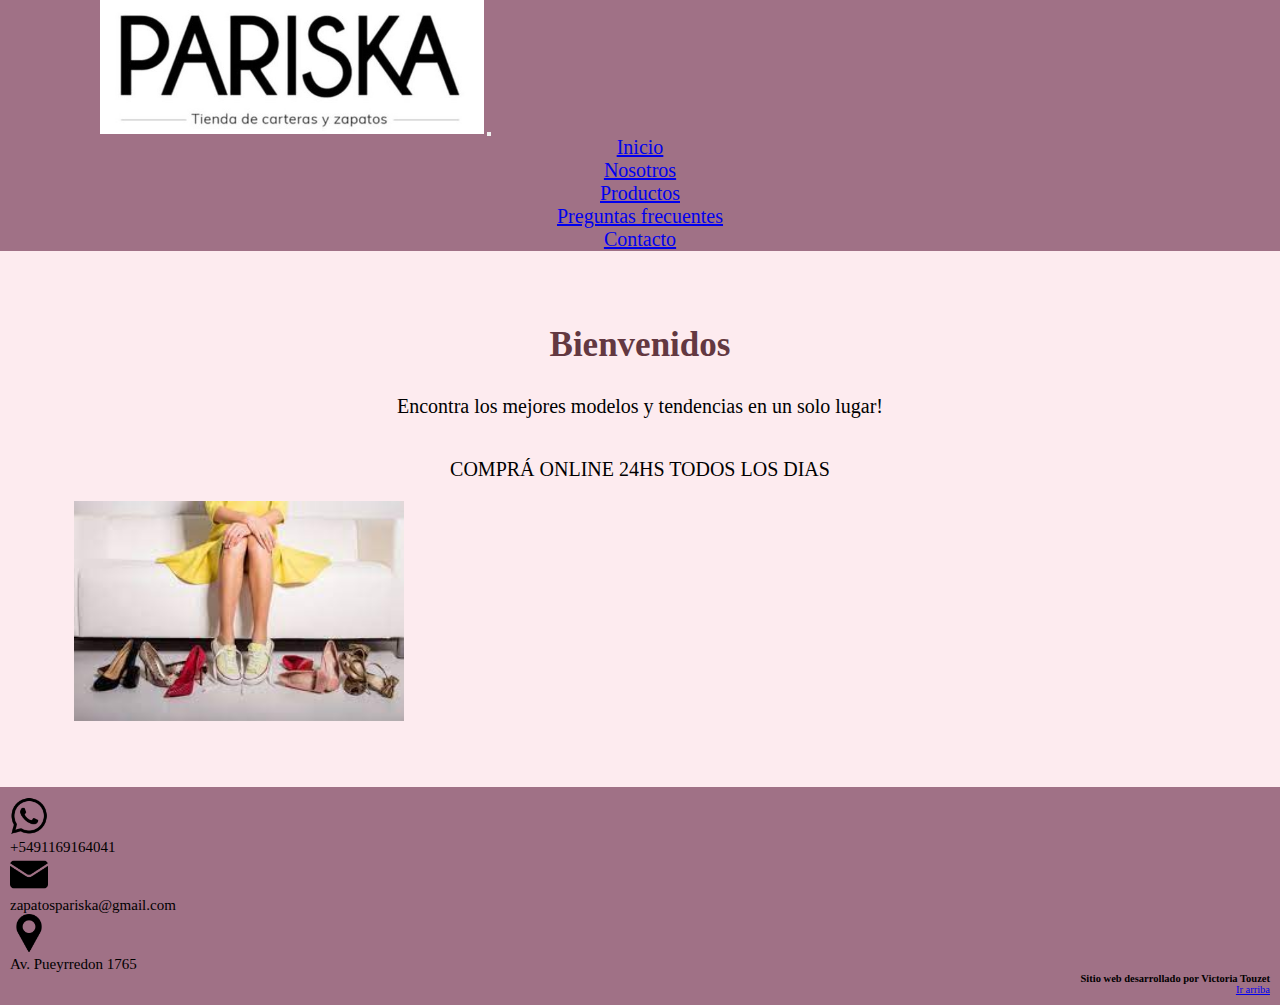
<file: index.html>
<!DOCTYPE html>
<html lang="en">

<head>
    <meta charset="UTF-8">
    <meta http-equiv="X-UA-Compatible" content="IE=edge">
    <meta name="viewport" content="width=device-width, initial-scale=1.0">
    <link href="https://cdn.jsdelivr.net/npm/bootstrap@5.1.0/dist/css/bootstrap.min.css" rel="stylesheet"
        integrity="sha384-KyZXEAg3QhqLMpG8r+8fhAXLRk2vvoC2f3B09zVXn8CA5QIVfZOJ3BCsw2P0p/We" crossorigin="anonymous">
    <link rel="stylesheet" href="css/style.css">
    <title>Inicio</title>
    <meta name="description"
        content= "La mejor variedad de zapatos, botas y zapatillas para mujer. Envíos a todo el país. Compra online las 24hs.">
    <meta name="keywords" content="zapatos, mujer, botas, envíos, variedad, tienda">
</head>

<body>

    <header>
        <nav class="navbar navbar-expand-lg navbar-light bg-light">
            <div class="container-fluid inicio">
                <img class="img-fluid" src="imagenes/logo.jpg" alt="logo">
                <button class="navbar-toggler" type="button" data-bs-toggle="collapse"
                    data-bs-target="#navbarNavAltMarkup" aria-controls="navbarNavAltMarkup" aria-expanded="false"
                    aria-label="Toggle navigation">
                    <span class="navbar-toggler-icon"></span>
                </button>
                <div class="collapse navbar-collapse" id="navbarNavAltMarkup">
                    <div class="navbar-nav navegador">
                        <a class="nav-link active text-white" aria-current="page" href="index.html">Inicio</a>
                        <a class="nav-link text-white" href="paginas/nosotros.html">Nosotros</a>
                        <a class="nav-link text-white" href="paginas/productos.html">Productos</a>
                        <a class="nav-link text-white" href="paginas/preguntasFrecuentes.html">Preguntas frecuentes</a>
                        <a class="nav-link text-white" href="paginas/contacto.html">Contacto</a>
                    </div>
                </div>
            </div>
        </nav>
    </header>

    <div class="container-fluid">
        <div class="row">
            <div class="col-xl-12 col-md-9 col-xs-3">
                <section class="d-flex justify-content-center bienvenidos">
                    <article>
                        <h1 class="bienvenidos__titulo"> Bienvenidos</h1>
                        <p class="bienvenidos__parrafo">Encontra los mejores modelos y tendencias en un solo lugar!</p>
                        <p class="bienvenidos__parrafo">COMPRÁ ONLINE 24HS TODOS LOS DIAS</p>
                    </article>
                    <article>
                        <img src="imagenes/zapatosindex.jfif" class="img-fluid" alt="zapatos inicio">
                    </article>
                </section>
            </div>
        </div>
    </div>

    <footer class="footer">
        <div class="container">
            <div class="row">
                <section class="footer__index">
                    <div class="d-flex flex-column footer__iconos">
                        <img src="imagenes/whatsapp.png" alt="whatsapp">
                        <p>+5491169164041</p>
                        <img src="imagenes/email.png" alt="email">
                        <p>zapatospariska@gmail.com</p>
                        <img src="imagenes/pin.png" alt="locación">
                        <p>Av. Pueyrredon 1765</p>
                    </div>
                </section>
            </div>
        </div>

        <section class="desarrollo">
            <p class="desarrollo__parrafo">Sitio web desarrollado por Victoria Touzet</p>
            <a href="#inicio">Ir arriba</a>
        </section>
    </footer>

    <script src="https://cdn.jsdelivr.net/npm/bootstrap@5.1.0/dist/js/bootstrap.bundle.min.js"
        integrity="sha384-U1DAWAznBHeqEIlVSCgzq+c9gqGAJn5c/t99JyeKa9xxaYpSvHU5awsuZVVFIhvj" crossorigin="anonymous">
    </script>
</body>

</html>
</file>
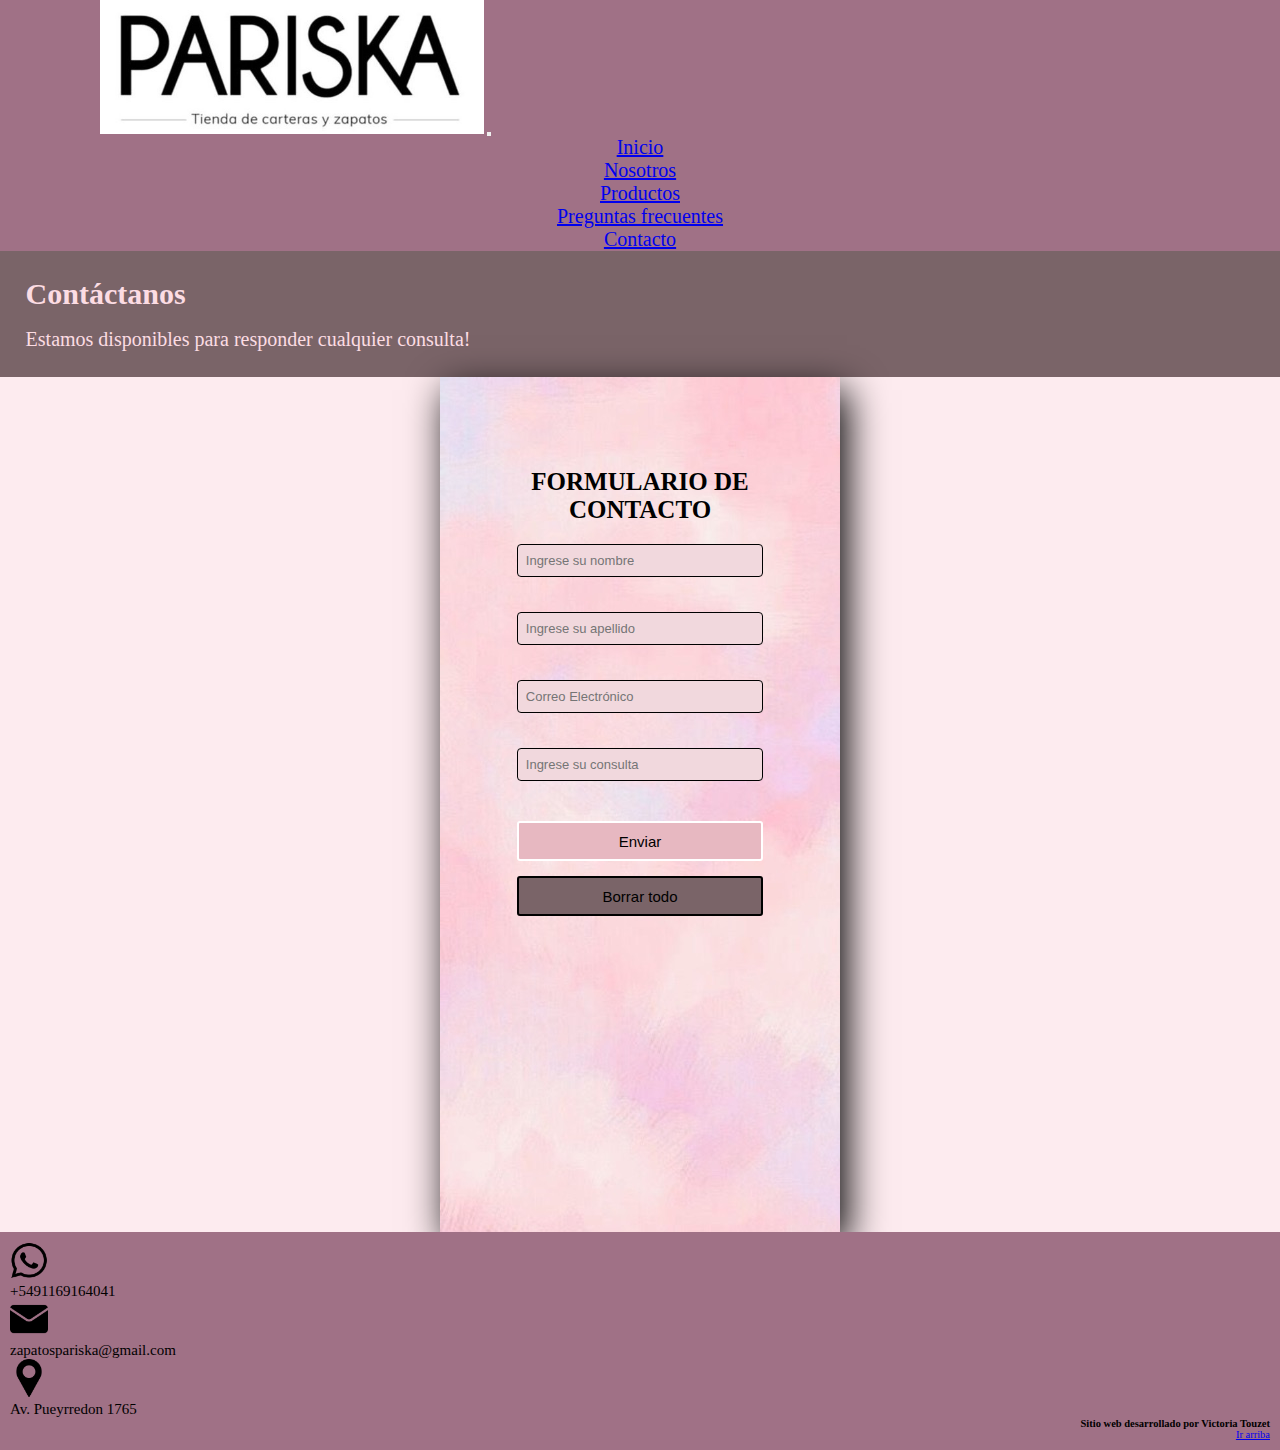
<file: paginas/contacto.html>
<!DOCTYPE html>
<html lang="en">

<head>
    <meta charset="UTF-8">
    <meta http-equiv="X-UA-Compatible" content="IE=edge">
    <meta name="viewport" content="width=device-width, initial-scale=1.0">
    <link href="https://cdn.jsdelivr.net/npm/bootstrap@5.1.0/dist/css/bootstrap.min.css" rel="stylesheet"
        integrity="sha384-KyZXEAg3QhqLMpG8r+8fhAXLRk2vvoC2f3B09zVXn8CA5QIVfZOJ3BCsw2P0p/We" crossorigin="anonymous">
    <link rel="stylesheet" href="../css/style.css">
    <title>Contacto</title>
    <meta name= "description" content= "Para más información, podes contactarte con nosotros dejando tus datos en el formulario o por nuestras redes sociales" >
    <meta name= "keywords" content= "preguntas, frecuentes, consulta, disponible, redes, formulario">
</head>

<body>
    <header>
        <nav class="navbar navbar-expand-lg navbar-light bg-light">
            <div class="container-fluid inicio">
                <img class="img-fluid" src="../imagenes/logo.jpg" alt="logo">
                <button class="navbar-toggler" type="button" data-bs-toggle="collapse"
                    data-bs-target="#navbarNavAltMarkup" aria-controls="navbarNavAltMarkup" aria-expanded="false"
                    aria-label="Toggle navigation">
                    <span class="navbar-toggler-icon"></span>
                </button>
                <div class="collapse navbar-collapse" id="navbarNavAltMarkup">
                    <div class="navbar-nav navegador">
                        <a class="nav-link active text-white" aria-current="page" href="../index.html">Inicio</a>
                        <a class="nav-link text-white" href="../paginas/nosotros.html">Nosotros</a>
                        <a class="nav-link text-white" href="../paginas/productos.html">Productos</a>
                        <a class="nav-link text-white" href="../paginas/preguntasFrecuentes.html">Preguntas frecuentes</a>
                        <a class="nav-link text-white" href="contacto.html">Contacto</a>
                    </div>
                </div>
            </div>
        </nav>
    </header>

    <section class="contacto">
        <h1 class="contacto__titulo">Contáctanos</h1>
        <p class="contacto__parrafo">Estamos disponibles para responder cualquier consulta!</p>
    </section>

    <section class="contact">
        <div class="contact__formulario">
            <h2 class="contact__titulo">Formulario de contacto</h2>
            <input class="control" required name="informacion" id="informacion" type="text"
                placeholder="Ingrese su nombre">
            <input class="control" required name="informacion" id="informacion" type="text"
                placeholder="Ingrese su apellido">
            <input class="control" required name="correo" id="correo" type="email" placeholder="Correo Electrónico">
            <input class="control" required name="informacion" id="informacion" type="text"
                placeholder="Ingrese su consulta">
            <button class="botonEnviar">Enviar</button>
            <button class="botonBorrar">Borrar todo</button>
        </div>
    </section>

    <footer class="footer">
        <div class="container">
            <div class="row">
                <section class="footer__index">
                    <div class="d-flex flex-column footer__iconos">
                        <img src="../imagenes/whatsapp.png" alt="whatsapp">
                        <p>+5491169164041</p>
                        <img src="../imagenes/email.png" alt="email">
                        <p>zapatospariska@gmail.com</p>
                        <img src="../imagenes/pin.png" alt="locación">
                        <p>Av. Pueyrredon 1765</p>
                    </div>
                </section>
            </div>
        </div>

        <section class="desarrollo">
            <p class= "desarrollo__parrafo">Sitio web desarrollado por Victoria Touzet</p>
            <a href="#inicio">Ir arriba</a>
        </section>
    </footer>

    <script src="https://cdn.jsdelivr.net/npm/bootstrap@5.1.0/dist/js/bootstrap.bundle.min.js"
        integrity="sha384-U1DAWAznBHeqEIlVSCgzq+c9gqGAJn5c/t99JyeKa9xxaYpSvHU5awsuZVVFIhvj" crossorigin="anonymous">
    </script>

</body>

</html>
</file>
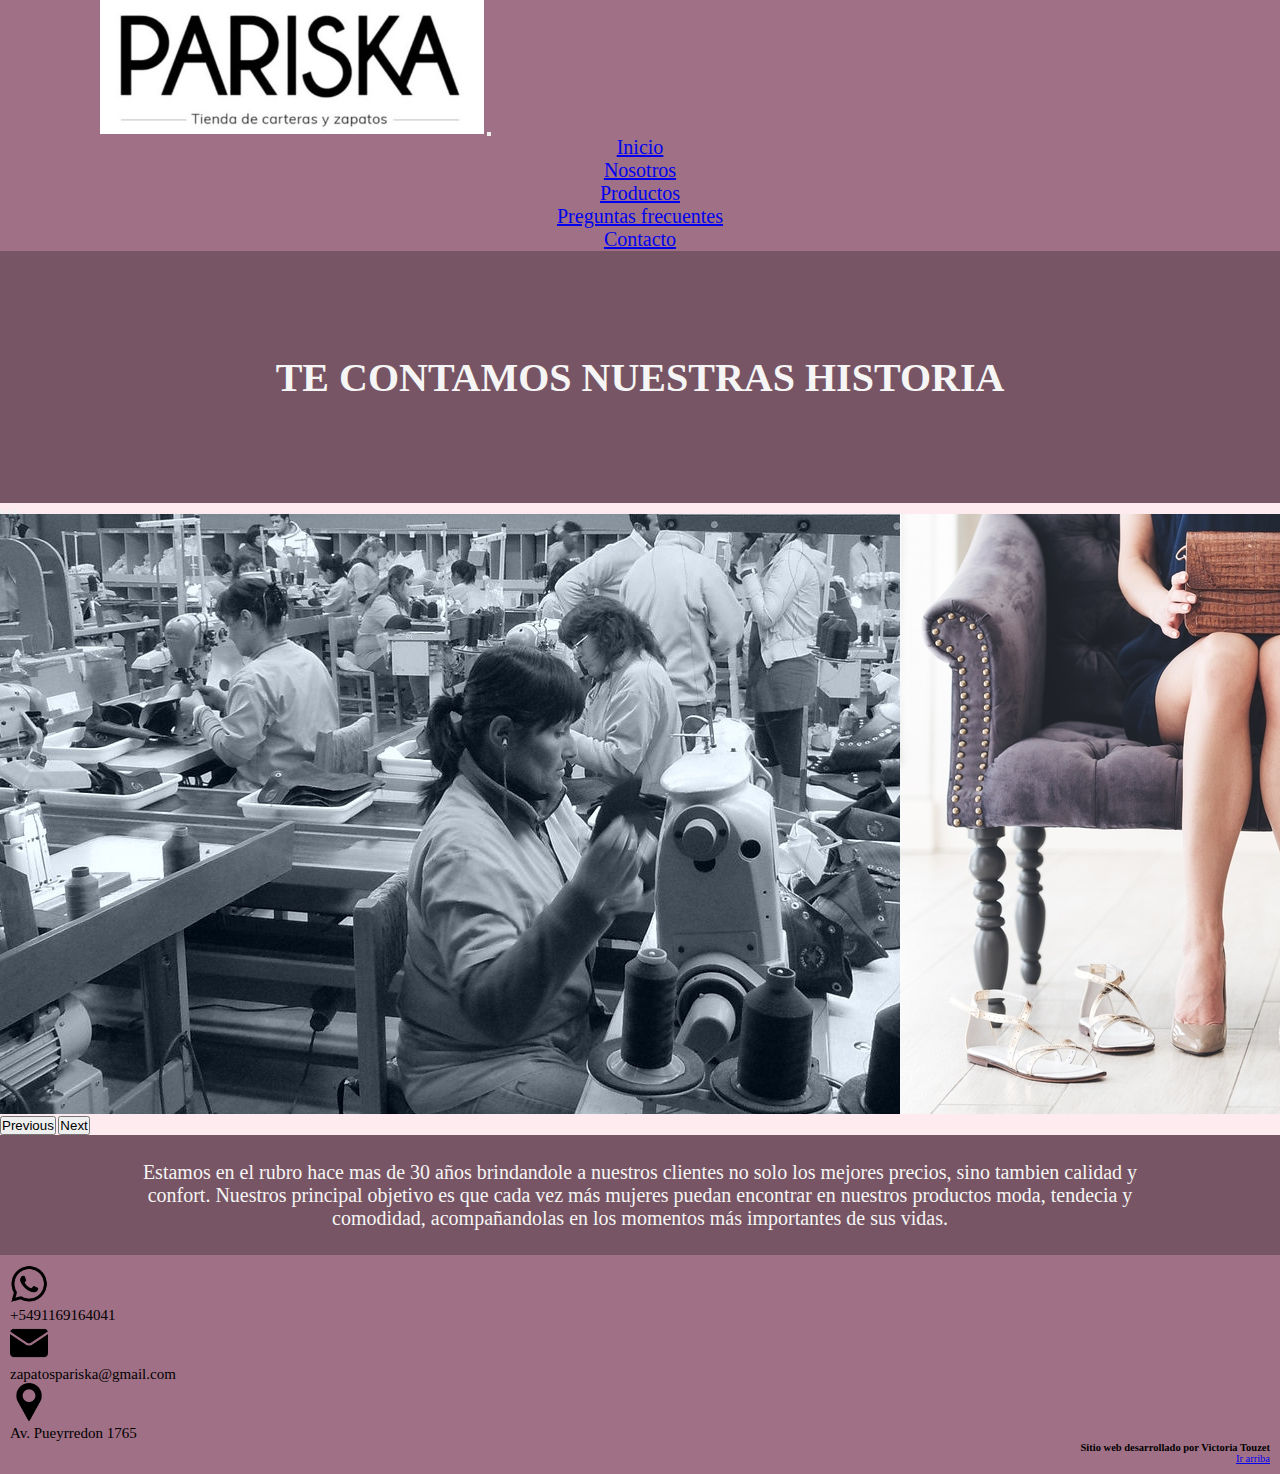
<file: paginas/nosotros.html>
<!DOCTYPE html>
<html lang="en">

<head>
    <meta charset="UTF-8">
    <meta http-equiv="X-UA-Compatible" content="IE=edge">
    <meta name="viewport" content="width=device-width, initial-scale=1.0">
    <link href="https://cdn.jsdelivr.net/npm/bootstrap@5.1.0/dist/css/bootstrap.min.css" rel="stylesheet"
        integrity="sha384-KyZXEAg3QhqLMpG8r+8fhAXLRk2vvoC2f3B09zVXn8CA5QIVfZOJ3BCsw2P0p/We" crossorigin="anonymous">
    <link rel="stylesheet" href="../css/style.css">
    <title>Nosotros</title>
    <meta name= "description" content="Más de 30 años en el rubro, brindando la mayor calidad y confort para el público femenino." >
    <meta name= "keywords" content= "historia, zapataria, calidad, comodidad, tendencia, años">
</head>

<body>
    <header>
        <nav class="navbar navbar-expand-lg navbar-light bg-light">
            <div class="container-fluid inicio">
                <img class="img-fluid" src="../imagenes/logo.jpg" alt="logo">
                <button class="navbar-toggler" type="button" data-bs-toggle="collapse"
                    data-bs-target="#navbarNavAltMarkup" aria-controls="navbarNavAltMarkup" aria-expanded="false"
                    aria-label="Toggle navigation">
                    <span class="navbar-toggler-icon"></span>
                </button>
                <div class="collapse navbar-collapse" id="navbarNavAltMarkup">
                    <div class="navbar-nav navegador">
                        <a class="nav-link active text-white" aria-current="page" href="../index.html">Inicio</a>
                        <a class="nav-link text-white" href="../paginas/nosotros.html">Nosotros</a>
                        <a class="nav-link text-white" href="../paginas/productos.html">Productos</a>
                        <a class="nav-link text-white" href="../paginas/preguntasFrecuentes.html">Preguntas frecuentes</a>
                        <a class="nav-link text-white" href="contacto.html">Contacto</a>
                    </div>
                </div>
            </div>
        </nav>
    </header>

    <section class="nosotros">
        <h1 class="nosotros__titulo">TE CONTAMOS NUESTRAS HISTORIA</h1>
    </section>

    <section class="nosotrosPrincipal">
    <div id="carouselExampleIndicators" class="carousel slide" data-bs-ride="carousel">
        <div class="carousel-indicators">
          <button type="button" data-bs-target="#carouselExampleIndicators" data-bs-slide-to="0" class="active" aria-current="true" aria-label="Slide 1"></button>
          <button type="button" data-bs-target="#carouselExampleIndicators" data-bs-slide-to="1" aria-label="Slide 2"></button>
          <button type="button" data-bs-target="#carouselExampleIndicators" data-bs-slide-to="2" aria-label="Slide 3"></button>
        </div>
        <div class="carousel-inner imagenesCar">
          <div class="carousel-item active">
            <img src="../imagenes/fabrica.jpg" class="d-block w-50" alt="Fabrica">
          </div>
          <div class="carousel-item">
            <img src="../imagenes/local.jpg" class="d-block w-50" alt="Local">
          </div>
          <div class="carousel-item">
            <img src="../imagenes/botas.jpg" class="d-block w-50" alt="Botas">
          </div>
        </div>
        <button class="carousel-control-prev" type="button" data-bs-target="#carouselExampleIndicators" data-bs-slide="prev">
          <span class="carousel-control-prev-icon" aria-hidden="true"></span>
          <span class="visually-hidden">Previous</span>
        </button>
        <button class="carousel-control-next" type="button" data-bs-target="#carouselExampleIndicators" data-bs-slide="next">
          <span class="carousel-control-next-icon" aria-hidden="true"></span>
          <span class="visually-hidden">Next</span>
        </button>
      </div>
    </section>

    <section class="nosotros">
        <p class="nosotros__parrafo">Estamos en el rubro hace mas de 30 años brindandole a nuestros clientes no solo los mejores precios, sino
            tambien calidad y confort.
            Nuestros principal objetivo es que cada vez más mujeres puedan encontrar en nuestros productos moda,
            tendecia y comodidad, acompañandolas en los momentos más importantes de sus vidas.
        </p>
    </section>

    <footer class="footer">
        <div class="container">
            <div class="row">
                <section class="footer_index">
                    <div class="d-flex flex-column footer__iconos">
                        <img src="../imagenes/whatsapp.png" alt="whatsapp">
                        <p>+5491169164041</p>
                        <img src="../imagenes/email.png" alt="email">
                        <p>zapatospariska@gmail.com</p>
                        <img src="../imagenes/pin.png" alt="locación">
                        <p>Av. Pueyrredon 1765</p>
                    </div>
                </section>
            </div>
        </div>

        <section class="desarrollo">
            <p class= "desarrollo__parrafo">Sitio web desarrollado por Victoria Touzet</p>
            <a href="#inicio">Ir arriba</a>
        </section>
    </footer>

    <script src="https://cdn.jsdelivr.net/npm/bootstrap@5.1.0/dist/js/bootstrap.bundle.min.js"
        integrity="sha384-U1DAWAznBHeqEIlVSCgzq+c9gqGAJn5c/t99JyeKa9xxaYpSvHU5awsuZVVFIhvj" crossorigin="anonymous">
    </script>

</body>

</html>
</file>
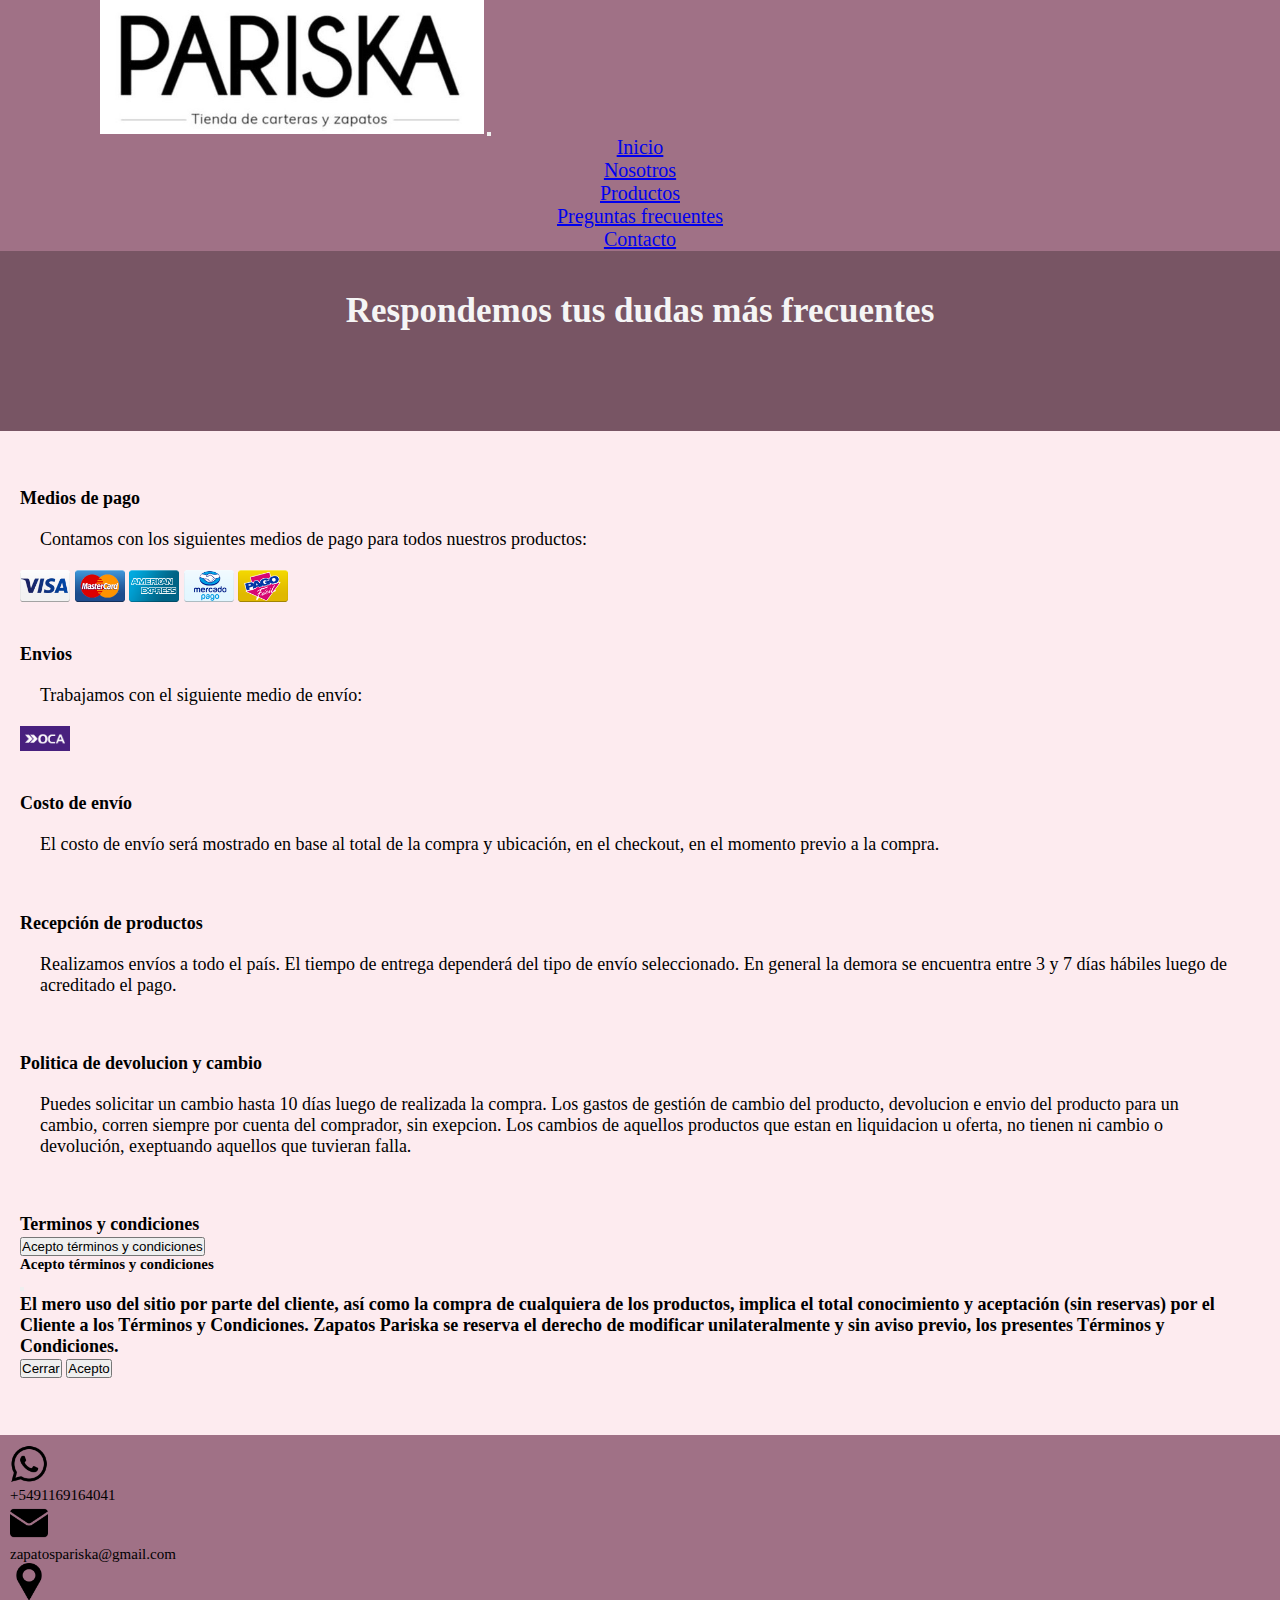
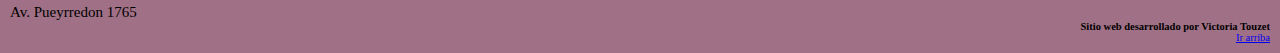
<file: paginas/preguntasFrecuentes.html>
<!DOCTYPE html>
<html lang="en">

<head>
    <meta charset="UTF-8">
    <meta http-equiv="X-UA-Compatible" content="IE=edge">
    <meta name="viewport" content="width=device-width, initial-scale=1.0">
    <link href="https://cdn.jsdelivr.net/npm/bootstrap@5.1.0/dist/css/bootstrap.min.css" rel="stylesheet"
        integrity="sha384-KyZXEAg3QhqLMpG8r+8fhAXLRk2vvoC2f3B09zVXn8CA5QIVfZOJ3BCsw2P0p/We" crossorigin="anonymous">
    <link rel="stylesheet" href="../css/style.css">
    <title>Preguntas Frecuentes</title>
    <meta name= "description" content= "Encuentre las respuestas a sus preguntas más frecuentes acerca de envíos, medios de pago, devoluciones, cambios. Guía de las preguntas más frecuentes de los usuarios." >
    <meta name= "keywords" content= "cambio, devolución, pago, medios, tarjetas, condiciones">
</head>

<body>
    <header>
        <nav class="navbar navbar-expand-lg navbar-light bg-light">
            <div class="container-fluid inicio">
                <img class="img-fluid" src="../imagenes/logo.jpg" alt="logo">
                <button class="navbar-toggler" type="button" data-bs-toggle="collapse"
                    data-bs-target="#navbarNavAltMarkup" aria-controls="navbarNavAltMarkup" aria-expanded="false"
                    aria-label="Toggle navigation">
                    <span class="navbar-toggler-icon"></span>
                </button>
                <div class="collapse navbar-collapse" id="navbarNavAltMarkup">
                    <div class="navbar-nav navegador">
                        <a class="nav-link active text-white" aria-current="page" href="../index.html">Inicio</a>
                        <a class="nav-link text-white" href="../paginas/nosotros.html">Nosotros</a>
                        <a class="nav-link text-white" href="../paginas/productos.html">Productos</a>
                        <a class="nav-link text-white" href="preguntasFrecuentes.html">Preguntas frecuentes</a>
                        <a class="nav-link text-white" href="../paginas/contacto.html">Contacto</a>
                    </div>
                </div>
            </div>
        </nav>
    </header>

    <section class="frecuente">
        <h1 class="frecuente__preguntas">Respondemos tus dudas más frecuentes</h1>
        <div class="lista">
            <ul class="lista__preguntas">
                <li>Medios de pago
                    <p>Contamos con los siguientes medios de pago para todos nuestros productos:</p>
                    <div>
                        <img width=50 src="../imagenes/visa.png" alt="Visa">
                        <img width=50 src="../imagenes/mastercard.png" alt="Mastercard">
                        <img width=50 src="../imagenes/amex.png" alt="American Express">
                        <img width=50 src="../imagenes/mercadopago.png" alt="Mercado Pago">
                        <img width=50 src="../imagenes/pagofacil.png" alt="Pago Facil">
                    </div>
                </li>
                <li>Envios
                    <p>Trabajamos con el siguiente medio de envío:</p>
                    <div>
                        <img width=50 src="../imagenes/oca.png" alt="">
                    </div>
                </li>
                <li>Costo de envío
                    <p>El costo de envío será mostrado en base al total de la compra y ubicación, en el checkout, en el
                        momento previo a la compra.</p>
                </li>
                <li>Recepción de productos
                    <p>Realizamos envíos a todo el país. El tiempo de entrega dependerá del tipo de envío seleccionado.
                        En general la demora se encuentra entre 3 y 7 días hábiles luego de acreditado el pago.</p>
                </li>
                <li>Politica de devolucion y cambio
                    <p>Puedes solicitar un cambio hasta 10 días luego de realizada la compra. Los gastos de gestión de
                        cambio del producto, devolucion e envio del producto para un cambio, corren siempre por cuenta
                        del comprador, sin exepcion. Los cambios de aquellos productos que estan en liquidacion u
                        oferta, no tienen ni cambio o devolución, exeptuando aquellos que tuvieran falla.</p>
                </li>
                <li>Terminos y condiciones
                    <section>
                        <button type="button" class="btn btn-primary" data-bs-toggle="modal"
                            data-bs-target="#exampleModal">
                            Acepto términos y condiciones
                        </button>

                        <div class="modal fade" id="exampleModal" tabindex="-1" aria-labelledby="exampleModalLabel"
                            aria-hidden="true">
                            <div class="modal-dialog">
                                <div class="modal-content">
                                    <div class="modal-header">
                                        <h5 class="modal-title" id="exampleModalLabel">Acepto términos y condiciones
                                        </h5>
                                        <button type="button" class="btn-close" data-bs-dismiss="modal"
                                            aria-label="Close"></button>
                                    </div>
                                    <div class="modal-body">
                                        El mero uso del sitio por parte del cliente, así como la compra de cualquiera de
                                        los productos,
                                        implica el total conocimiento y aceptación (sin reservas) por el Cliente a los
                                        Términos y
                                        Condiciones.
                                        Zapatos Pariska se reserva el derecho de modificar unilateralmente y sin aviso
                                        previo, los
                                        presentes Términos y Condiciones.
                                    </div>
                                    <div class="modal-footer">
                                        <button type="button" class="btn btn-danger"
                                            data-bs-dismiss="modal">Cerrar</button>
                                        <button type="button" class="btn btn-success">Acepto</button>
                                    </div>
                                </div>
                            </div>
                        </div>
                    </section>

                </li>
            </ul>
        </div>
    </section>

    <footer class="footer">
        <div class="container">
            <div class="row">
                <section class="footer__index">
                    <div class="d-flex flex-column footer__iconos">
                        <img src="../imagenes/whatsapp.png" alt="whatsapp">
                        <p>+5491169164041</p>
                        <img src="../imagenes/email.png" alt="email">
                        <p>zapatospariska@gmail.com</p>
                        <img src="../imagenes/pin.png" alt="locación">
                        <p>Av. Pueyrredon 1765</p>
                    </div>
                </section>
            </div>
        </div>

        <section class="desarrollo">
            <p class= "desarrollo__parrafo">Sitio web desarrollado por Victoria Touzet</p>
            <a href="#inicio">Ir arriba</a>
        </section>
    </footer>

    <script src="https://cdn.jsdelivr.net/npm/bootstrap@5.1.0/dist/js/bootstrap.bundle.min.js"
        integrity="sha384-U1DAWAznBHeqEIlVSCgzq+c9gqGAJn5c/t99JyeKa9xxaYpSvHU5awsuZVVFIhvj" crossorigin="anonymous">
    </script>

</body>

</html>
</file>
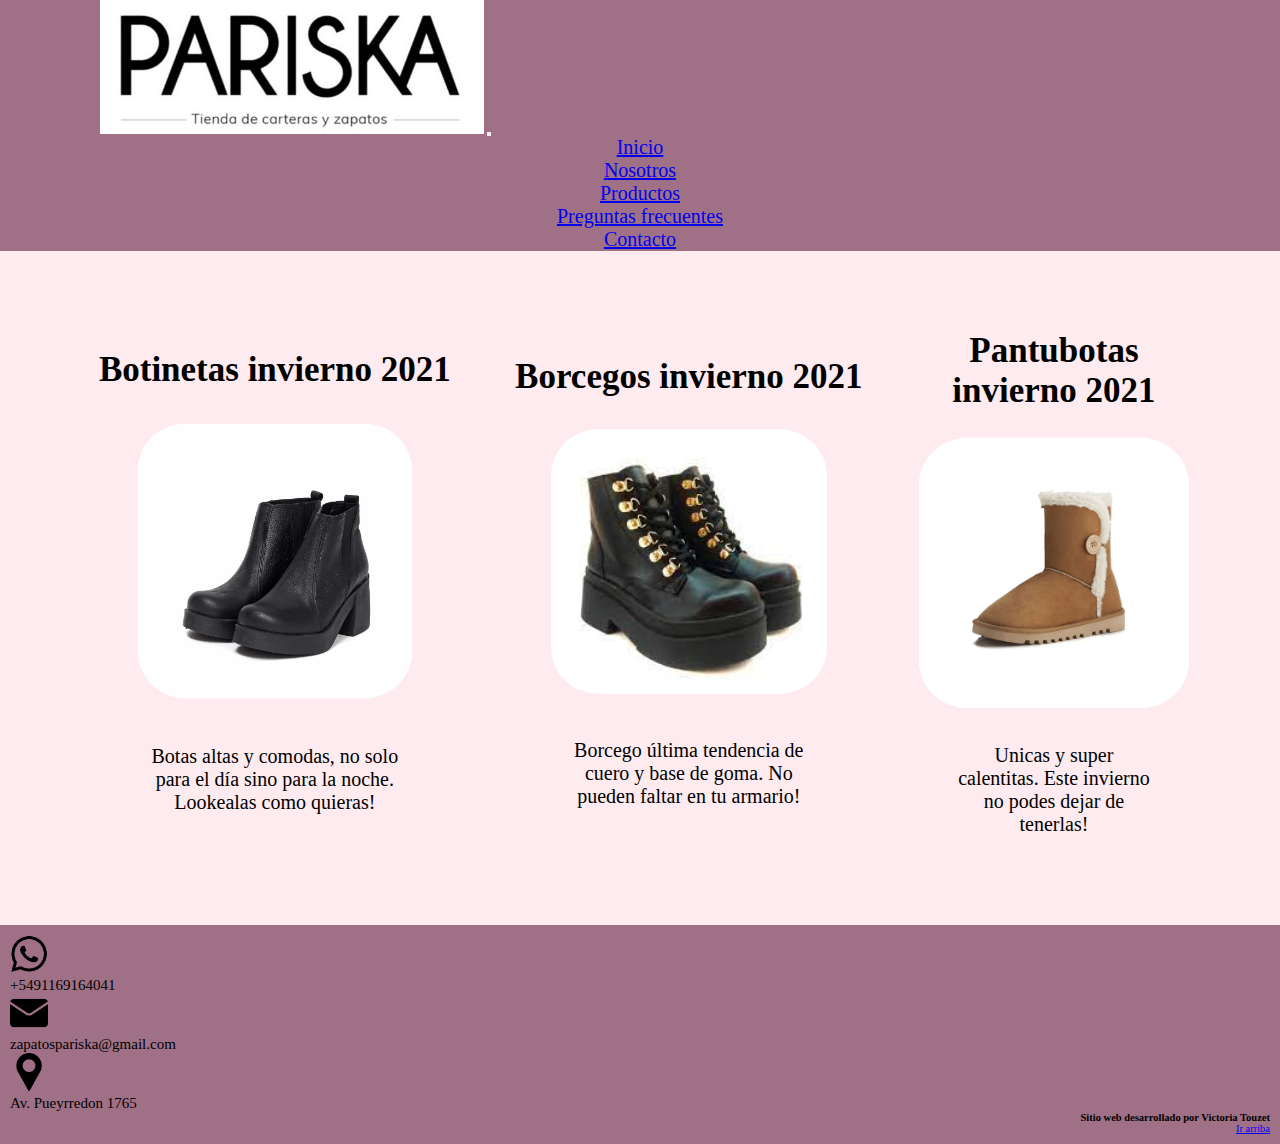
<file: paginas/productos.html>
<!DOCTYPE html>
<html lang="en">

<head>
    <meta charset="UTF-8">
    <meta http-equiv="X-UA-Compatible" content="IE=edge">
    <meta name="viewport" content="width=device-width, initial-scale=1.0">
    <link href="https://cdn.jsdelivr.net/npm/bootstrap@5.1.0/dist/css/bootstrap.min.css" rel="stylesheet"
        integrity="sha384-KyZXEAg3QhqLMpG8r+8fhAXLRk2vvoC2f3B09zVXn8CA5QIVfZOJ3BCsw2P0p/We" crossorigin="anonymous">
    <link rel="stylesheet" href="../css/style.css">
    <title>Productos</title>
    <meta name= "description" content= "Encontra las mejores tendencias en calzados femenino. Zapatos, zapatillas, botas, borcegos para mujer." >
    <meta name= "keywords" content= "mujer, botas, borcegos, zapatos, cómodo">
</head>

<body>
    <header>
        <nav class="navbar navbar-expand-lg navbar-light bg-light">
            <div class="container-fluid inicio">
                <img class="img-fluid" src="../imagenes/logo.jpg" alt="logo">
                <button class="navbar-toggler" type="button" data-bs-toggle="collapse"
                    data-bs-target="#navbarNavAltMarkup" aria-controls="navbarNavAltMarkup" aria-expanded="false"
                    aria-label="Toggle navigation">
                    <span class="navbar-toggler-icon"></span>
                </button>
                <div class="collapse navbar-collapse" id="navbarNavAltMarkup">
                    <div class="navbar-nav navegador">
                        <a class="nav-link active text-white" aria-current="page" href="../index.html">Inicio</a>
                        <a class="nav-link text-white" href="../paginas/nosotros.html">Nosotros</a>
                        <a class="nav-link text-white" href="productos.html">Productos</a>
                        <a class="nav-link text-white" href="../paginas/preguntasFrecuentes.html">Preguntas frecuentes</a>
                        <a class="nav-link text-white" href="../paginas/contacto.html">Contacto</a>
                    </div>
                </div>
            </div>
        </nav>
    </header>

    <section class="productos">
        <article>
            <h2 class="productos__titulo">Botinetas invierno 2021</h2>
            <img src="../imagenes/botacorta.webp" width=300 alt="Botas">
            <p>Botas altas y comodas, no solo para el día sino para la noche. Lookealas como quieras!</p>
        </article>
        <article>
            <h2 class="productos__titulo">Borcegos invierno 2021</h2>
            <img src="../imagenes/borcego.jfif" width=300 alt="borcegos">
            <p>Borcego última tendencia de cuero y base de goma. No pueden faltar en tu armario!</p>
        </article>
        <article>
            <h2 class="productos__titulo">Pantubotas invierno 2021</h2>
            <img src="../imagenes/pantubota.jpg" width=290 alt="pantubota">
            <p>Unicas y super calentitas. Este invierno no podes dejar de tenerlas!</p>
        </article>
    </section>


    <footer class="footer">
        <div class="container">
            <div class="row">
                <section class="footer__index">
                    <div class="d-flex flex-column footer__iconos">
                        <img src="../imagenes/whatsapp.png" alt="whatsapp">
                        <p>+5491169164041</p>
                        <img src="../imagenes/email.png" alt="email">
                        <p>zapatospariska@gmail.com</p>
                        <img src="../imagenes/pin.png" alt="locación">
                        <p>Av. Pueyrredon 1765</p>
                    </div>
                </section>
            </div>
        </div>

        <section class="desarrollo">
            <p class= "desarrollo__parrafo">Sitio web desarrollado por Victoria Touzet</p>
            <a href="#inicio">Ir arriba</a>
        </section>
    </footer>

    <script src="https://cdn.jsdelivr.net/npm/bootstrap@5.1.0/dist/js/bootstrap.bundle.min.js"
        integrity="sha384-U1DAWAznBHeqEIlVSCgzq+c9gqGAJn5c/t99JyeKa9xxaYpSvHU5awsuZVVFIhvj" crossorigin="anonymous">
    </script>

</body>

</html>
</file>
<file: css/style.css>
* {
  margin: 0;
  padding: 0;
  box-sizing: border-box;
}

html {
  font-size: 62.5%;
}

body {
  background-color: #fdebef;
}

header img {
  width: 30%;
  margin-left: 10rem;
}

.inicio {
  background-color: #a07186;
}

.navegador {
  font-size: 200%;
}
.navegador a {
  margin: 0 2rem;
  display: flex;
  justify-content: center;
}

.footer {
  background-color: #a07186;
  font-size: 150%;
  padding: 1rem;
}

.footer__iconos {
  justify-content: center;
  align-items: center;
}
.footer__iconos img {
  width: 3%;
}

.desarrollo {
  font-size: 70%;
  text-align: right;
}
.desarrollo .desarrollo__parrafo {
  font-weight: bold;
}

.error {
  font-size: 500%;
  text-align: center;
  font-weight: bold;
  padding: 2% 0;
}

.error__parrafo {
  font-size: 300%;
  text-align: center;
  padding: 1% 0;
}

.error__imagenes img {
  width: 30%;
  border-radius: 100%;
  padding: 1% 0;
}

.error__imagenes {
  display: flex;
  justify-content: center;
  justify-items: center;
}

.error__inicio {
  display: flex;
  justify-content: center;
}

.error__inicio a {
  font-size: 200%;
  text-decoration: none;
  text-align: center;
  font-weight: bold;
  color: #7a6468;
  padding: 2% 0;
}

.bienvenidos {
  margin: 5%;
}
.bienvenidos img {
  padding: 0 1rem;
  width: 350px;
}

.bienvenidos__titulo {
  font-size: 350%;
  text-align: center;
  color: #633841;
  padding: 1rem;
}

.bienvenidos__parrafo {
  font-size: 200%;
  text-align: center;
  padding: 2rem;
  align-items: center;
}

.nosotros__titulo {
  background-color: #785564;
  font-size: 400%;
  text-align: center;
  color: whitesmoke;
  padding: 8%;
}

.imagenesCar {
  display: flex;
  justify-content: space-around;
  align-items: center;
}

.nosotros__parrafo {
  font-size: 200%;
  text-align: center;
  padding: 2% 10%;
  background-color: #785564;
  color: whitesmoke;
}

.productos {
  height: 200vh/2;
  display: flex;
  justify-content: space-around;
  padding: 5% 5%;
  align-items: center;
}
.productos article {
  height: 80%;
  display: flex;
  flex-direction: column;
  justify-content: space-evenly;
  align-items: center;
}
.productos img {
  border: none;
  border-radius: 20%;
  padding: 3%;
}
.productos p {
  width: 60%;
  height: 90%;
  padding: 8% 0%;
  text-align: center;
  font-size: 200%;
}

.productos__titulo {
  color: black;
  text-align: center;
  font-size: 350%;
  padding: 5%;
}

.frecuente__preguntas {
  font-size: 350%;
  background-color: #785564;
  color: whitesmoke;
  text-align: center;
  height: 20vh;
  padding: 4rem;
}

.lista__preguntas {
  font-size: 180%;
  list-style: none;
  padding: 2rem;
}
.lista__preguntas li {
  font-weight: bold;
  margin-top: 3%;
  margin-bottom: 3%;
}
.lista__preguntas li p {
  font-weight: normal;
  padding: 2rem;
}

.contacto {
  background-color: #7a6468;
  color: #fcdce3;
}

.contacto__titulo {
  font-size: 30px;
  text-align: left;
  height: 5vh;
  padding: 2% 2%;
  width: 100%;
}

.contacto__parrafo {
  font-size: 20px;
  background-color: #7a6468;
  padding: 2% 2%;
  text-align: left;
  color: #fcdce3;
}

.contact__formulario {
  background-image: url(/imagenes/fondocontact.jpg);
  width: 400px;
  padding: 6%;
  margin: 3% 3%;
  margin: auto;
  box-shadow: 7px 13px 37px black;
  font-size: 13px;
  height: 95vh;
}

.contact__titulo {
  font-size: 25px;
  margin-top: 15px;
  margin-bottom: 10px;
  text-align: center;
  text-transform: uppercase;
}

.control {
  width: 100%;
  background-color: #f1d8dd;
  padding: 8px;
  border-radius: 4px;
  margin-bottom: 25px;
  margin-top: 10px;
  border: 1px solid black;
  font-size: 13px;
}

.botonEnviar {
  width: 100%;
  height: 40px;
  margin-top: 15px;
  border-radius: 3px;
  font-size: 15px;
  background: #e7b8c1;
  border: 2px solid white;
}

.botonBorrar {
  width: 100%;
  height: 40px;
  margin-top: 15px;
  border-radius: 3px;
  font-size: 15px;
  background: #7a6468;
  border: 2px solid black;
}

.botonFormulario:hover {
  cursor: pointer;
  transform: translateY(-10px);
  transition: all cubic-bezier(0.67, 0.7, 0.8, 1) 0.4s;
}

.botonFormulario:active {
  transform: translateY(10px);
}

.control:focus {
  height: 50px;
}/*# sourceMappingURL=style.css.map */
</file>
